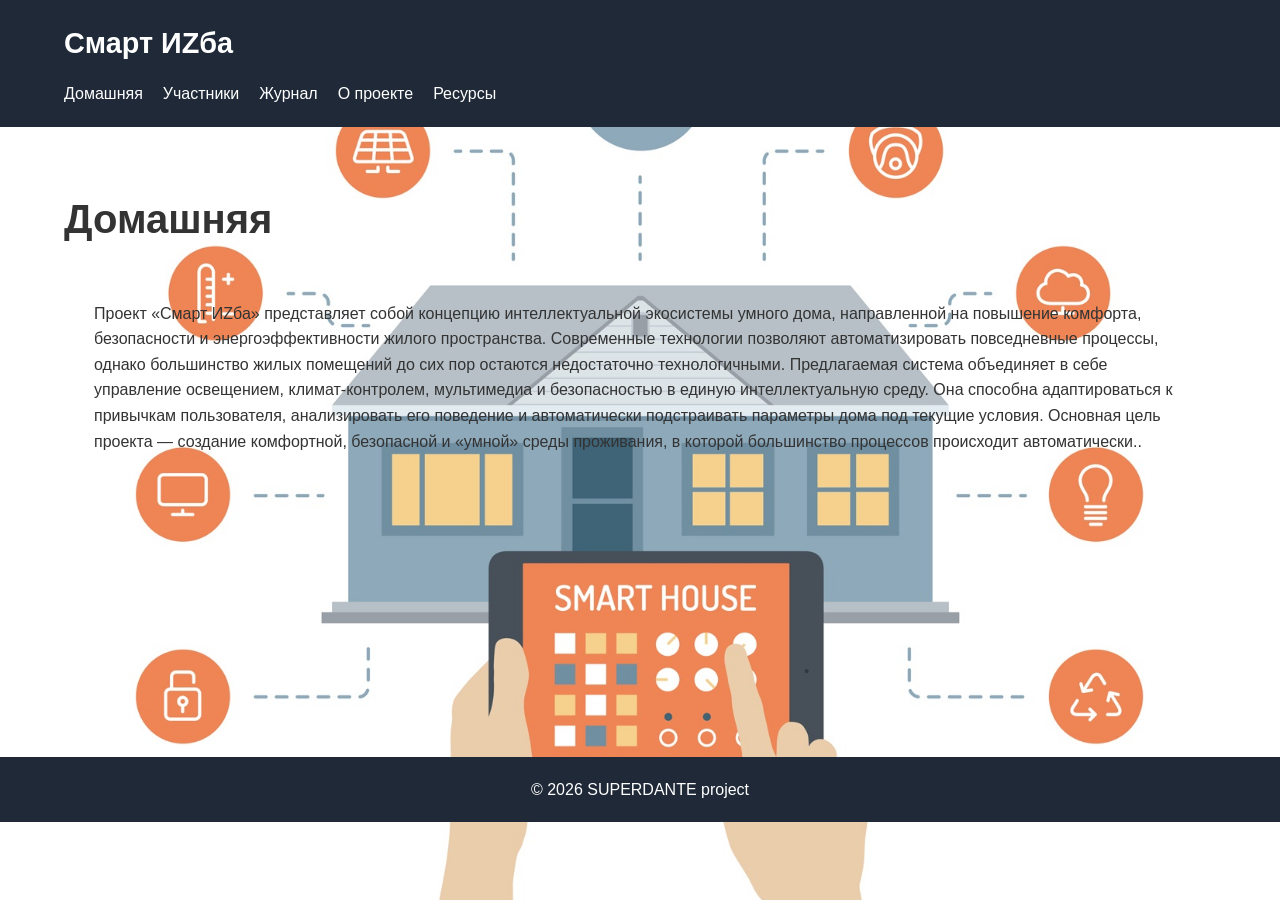
<file: index.html>
<!DOCTYPE html>
<html lang="ru">
<head>
    <meta charset="UTF-8">
    <meta name="viewport" content="width=device-width, initial-scale=1.0">
    <title>Главная</title>
    <link rel="stylesheet" href="css/style.css">
</head>
<body>

<header>
    <div class="container">
        <div class="logo">Смарт ИZба</div>

        <nav>
            <ul>
                <li><a href="index.html">Домашняя</a></li>
                <li><a href="members.html">Участники</a></li>
                <li><a href="journal.html">Журнал</a></li>
                <li><a href="about.html">О проекте</a></li>
                <li><a href="resources.html">Ресурсы</a></li>
            </ul>
        </nav>
    </div>
</header>

<main>
    <div class="container">
        <h1 class="page-title">Домашняя</h1>

        <div class="content-box">
            <p>Проект «Смарт ИZба» представляет собой концепцию интеллектуальной экосистемы умного дома, направленной на повышение комфорта, безопасности и энергоэффективности жилого пространства. Современные технологии позволяют автоматизировать повседневные процессы, однако большинство жилых помещений до сих пор остаются недостаточно технологичными.

Предлагаемая система объединяет в себе управление освещением, климат-контролем, мультимедиа и безопасностью в единую интеллектуальную среду. Она способна адаптироваться к привычкам пользователя, анализировать его поведение и автоматически подстраивать параметры дома под текущие условия.

Основная цель проекта — создание комфортной, безопасной и «умной» среды проживания, в которой большинство процессов происходит автоматически..</p>
        </div>
    </div>
</main>

<footer>
    © 2026 SUPERDANTE project
</footer>

</body>
</html>
</file>
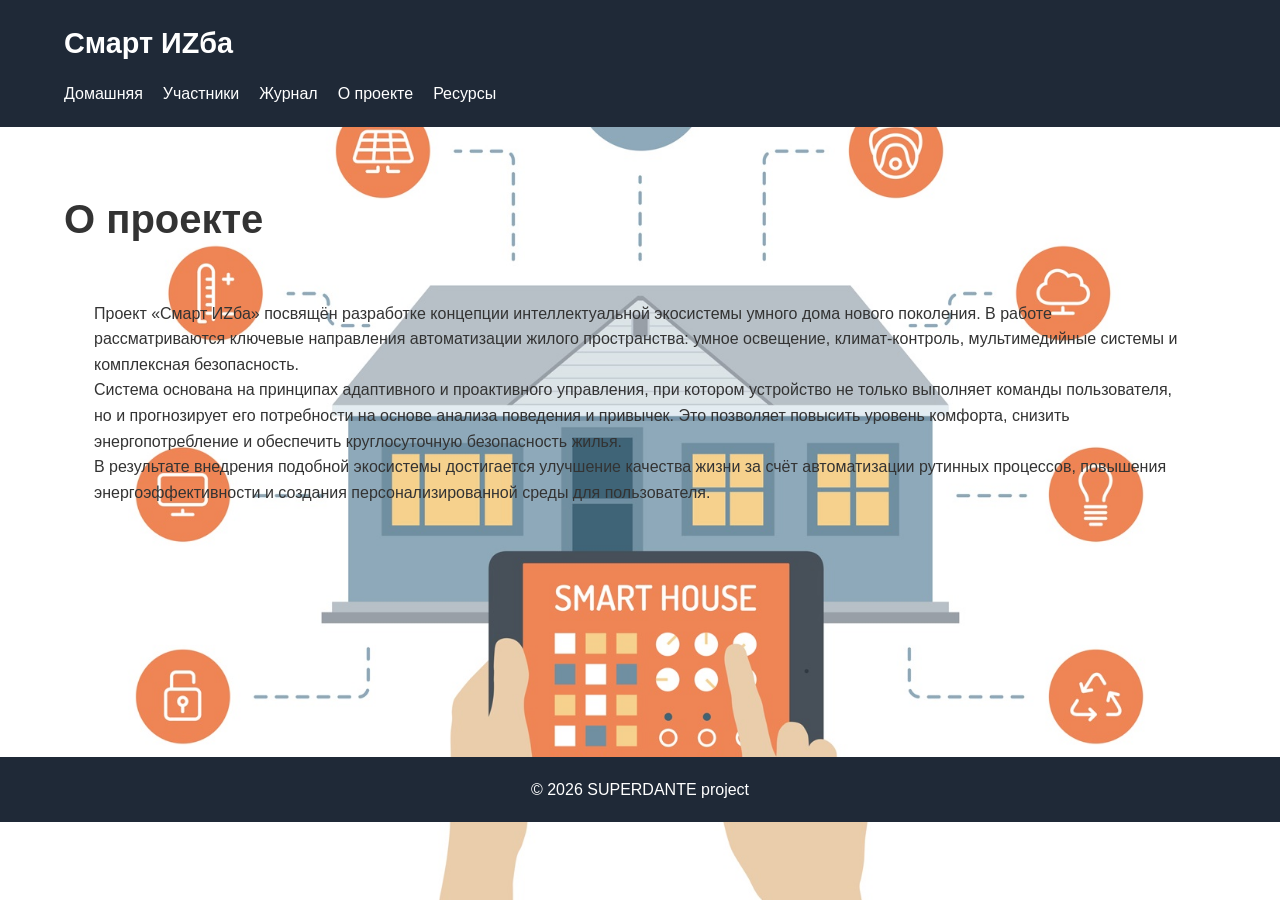
<file: about.html>
<!DOCTYPE html>
<html lang="ru">
<head>
    <meta charset="UTF-8">
    <meta name="viewport" content="width=device-width, initial-scale=1.0">
    <title>О проекте</title>
    <link rel="stylesheet" href="css/style.css">
</head>
<body>

<header>
    <div class="container">
        <div class="logo">Смарт ИZба</div>

        <nav>
            <ul>
                <li><a href="index.html">Домашняя</a></li>
                <li><a href="members.html">Участники</a></li>
                <li><a href="journal.html">Журнал</a></li>
                <li><a href="about.html">О проекте</a></li>
                <li><a href="resources.html">Ресурсы</a></li>
            </ul>
        </nav>
    </div>
</header>

<main>
    <div class="container">
        <h1 class="page-title">О проекте</h1>

        <div class="content-box">
            <p>
                Проект «Смарт ИZба» посвящён разработке концепции интеллектуальной
                экосистемы умного дома нового поколения. В работе рассматриваются
                ключевые направления автоматизации жилого пространства: умное
                освещение, климат-контроль, мультимедийные системы и комплексная
                безопасность.
            </p>

            <p>
                Система основана на принципах адаптивного и проактивного управления,
                при котором устройство не только выполняет команды пользователя,
                но и прогнозирует его потребности на основе анализа поведения и
                привычек. Это позволяет повысить уровень комфорта, снизить
                энергопотребление и обеспечить круглосуточную безопасность жилья.
            </p>

            <p>
                В результате внедрения подобной экосистемы достигается улучшение
                качества жизни за счёт автоматизации рутинных процессов,
                повышения энергоэффективности и создания персонализированной среды
                для пользователя.
            </p>
        </div>
    </div>
</main>

<footer>
    © 2026 SUPERDANTE project
</footer>

</body>
</html>
</file>
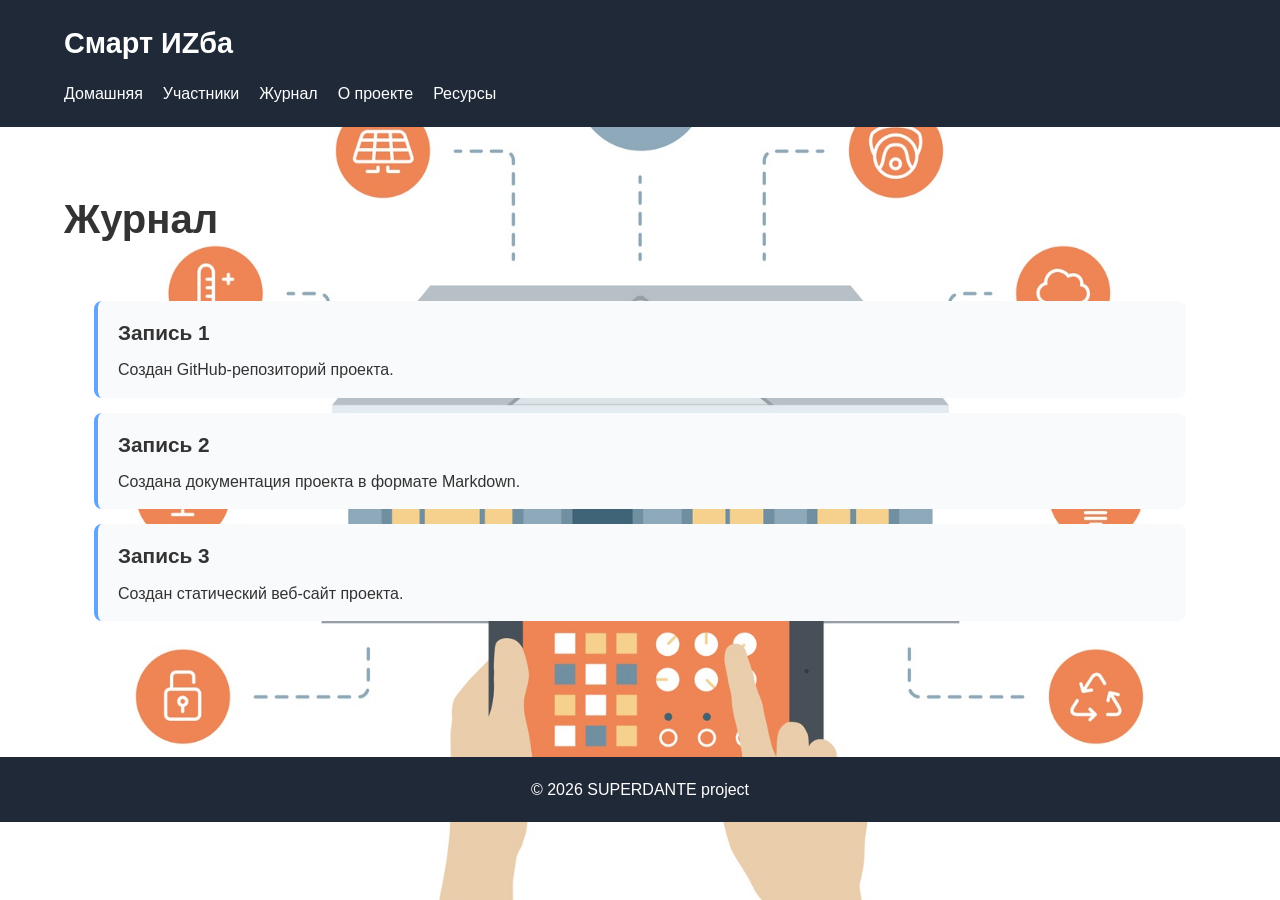
<file: journal.html>
<!DOCTYPE html>
<html lang="ru">
<head>
    <meta charset="UTF-8">
    <meta name="viewport" content="width=device-width, initial-scale=1.0">
    <title>Журнал</title>
    <link rel="stylesheet" href="css/style.css">
</head>
<body>

<header>
    <div class="container">
        <div class="logo">Смарт ИZба</div>

        <nav>
            <ul>
                <li><a href="index.html">Домашняя</a></li>
                <li><a href="members.html">Участники</a></li>
                <li><a href="journal.html">Журнал</a></li>
                <li><a href="about.html">О проекте</a></li>
                <li><a href="resources.html">Ресурсы</a></li>
            </ul>
        </nav>
    </div>
</header>

<main>
    <div class="container">
        <h1 class="page-title">Журнал</h1>

        <div class="content-box">

            <div class="journal-block">
                <h2>Запись 1</h2>
                <p>Создан GitHub-репозиторий проекта.</p>
            </div>

            <div class="journal-block">
                <h2>Запись 2</h2>
                <p>Создана документация проекта в формате Markdown.</p>
            </div>

            <div class="journal-block">
                <h2>Запись 3</h2>
                <p>Создан статический веб-сайт проекта.</p>
            </div>

        </div>
    </div>
</main>

<footer>
    © 2026 SUPERDANTE project
</footer>

</body>
</html>
</file>
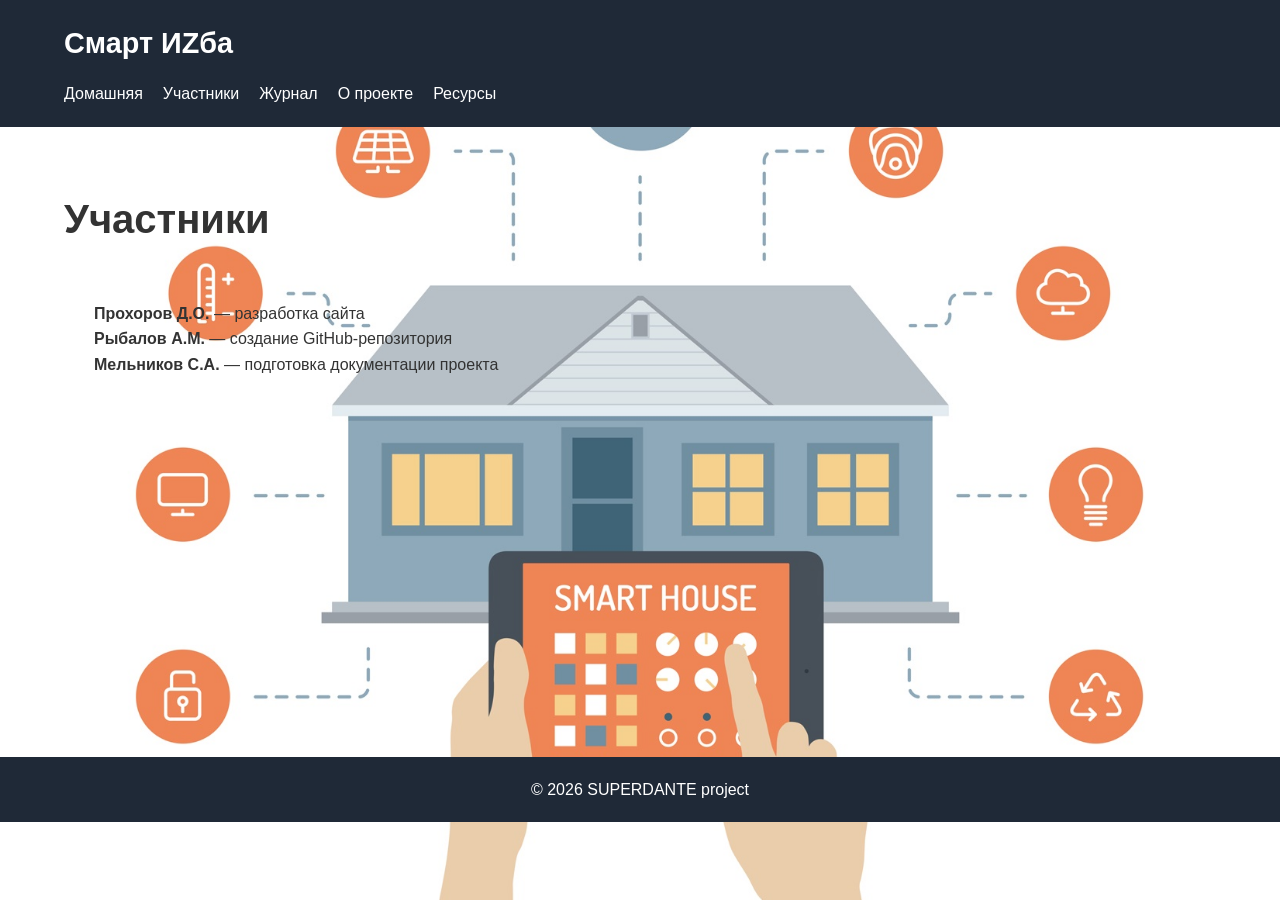
<file: members.html>
<!DOCTYPE html>
<html lang="ru">
<head>
    <meta charset="UTF-8">
    <meta name="viewport" content="width=device-width, initial-scale=1.0">
    <title>Участники</title>
    <link rel="stylesheet" href="css/style.css">
</head>
<body>

<header>
    <div class="container">
        <div class="logo">Смарт ИZба</div>

        <nav>
            <ul>
                <li><a href="index.html">Домашняя</a></li>
                <li><a href="members.html">Участники</a></li>
                <li><a href="journal.html">Журнал</a></li>
                <li><a href="about.html">О проекте</a></li>
                <li><a href="resources.html">Ресурсы</a></li>
            </ul>
        </nav>
    </div>
</header>

<main>
    <div class="container">
        <h1 class="page-title">Участники</h1>

        <div class="content-box">
            <p>
                <strong>Прохоров Д.О.</strong> — разработка сайта<br>
                <strong>Рыбалов А.М.</strong> — создание GitHub-репозитория<br>
                <strong>Мельников С.А.</strong> — подготовка документации проекта<br>
            </p>
        </div>
    </div>
</main>

<footer>
    © 2026 SUPERDANTE project
</footer>

</body>
</html>
</file>
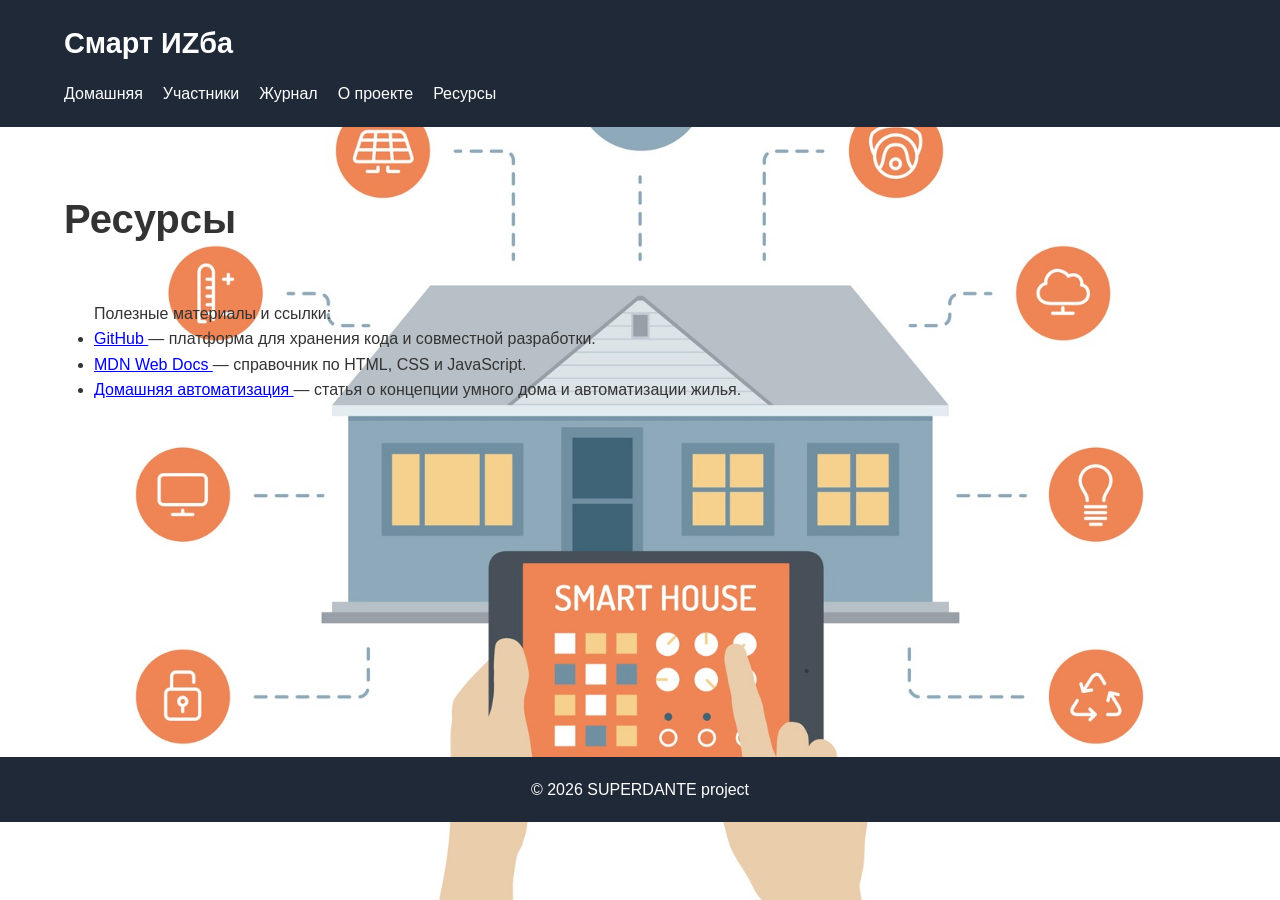
<file: resources.html>
<!DOCTYPE html>
<html lang="ru">
<head>
    <meta charset="UTF-8">
    <meta name="viewport" content="width=device-width, initial-scale=1.0">
    <title>Ресурсы</title>
    <link rel="stylesheet" href="css/style.css">
</head>
<body>

<header>
    <div class="container">
        <div class="logo">Смарт ИZба</div>

        <nav>
            <ul>
                <li><a href="index.html">Домашняя</a></li>
                <li><a href="members.html">Участники</a></li>
                <li><a href="journal.html">Журнал</a></li>
                <li><a href="about.html">О проекте</a></li>
                <li><a href="resources.html">Ресурсы</a></li>
            </ul>
        </nav>
    </div>
</header>

<main>
    <div class="container">
        <h1 class="page-title">Ресурсы</h1>

        <div class="content-box">
            <p>Полезные материалы и ссылки:</p>

            <ul class="resources-list">
                <li>
                    <a href="https://github.com" target="_blank">
                        GitHub
                    </a>
                    — платформа для хранения кода и совместной разработки.
                </li>

                <li>
                    <a href="https://developer.mozilla.org" target="_blank">
                        MDN Web Docs
                    </a>
                    — справочник по HTML, CSS и JavaScript.
                </li>

                <li>
                    <a href="https://ru.wikipedia.org/wiki/Домашняя_автоматизация" target="_blank">
                        Домашняя автоматизация
                    </a>
                    — статья о концепции умного дома и автоматизации жилья.
                </li>
            </ul>
        </div>
    </div>
</main>

<footer>
    © 2026 SUPERDANTE project
</footer>

</body>
</html>
</file>
<file: css/style.css>
* {
    margin: 0;
    padding: 0;
    box-sizing: border-box;
}

body {
    font-family: Arial, sans-serif;
    background-image: url('../smart-house.jpg');
    background-size: cover;
    background-position: center;
    background-repeat: no-repeat;
    background-attachment: fixed;

    min-height: 100vh;

    color: #333;
    line-height: 1.6;
}
header {
    background: #1f2937;
    color: white;
    padding: 20px 0;
}

.container {
    width: 90%;
    max-width: 1200px;
    margin: auto;
}

.logo {
    font-size: 1.8rem;
    font-weight: bold;
}

nav {
    margin-top: 15px;
}

nav ul {
    display: flex;
    list-style: none;
    gap: 20px;
    flex-wrap: wrap;
}

nav a {
    color: white;
    text-decoration: none;
    transition: 0.3s;
}

nav a:hover {
    color: #60a5fa;
}

main {
    min-height: 70vh;
    padding: 60px 0;
}

.page-title {
    font-size: 2.5rem;
    margin-bottom: 20px;
}

.content-box {
    background: transparent;
    padding: 30px;
    border-radius: 12px;
    box-shadow: none;
}

footer {
    background: #1f2937;
    color: white;
    text-align: center;
    padding: 20px;
}

@media (max-width: 768px) {
    nav ul {
        flex-direction: column;
        gap: 10px;
    }

    .page-title {
        font-size: 2rem;
    }
}
.journal-block {
    background: #f9fafb;
    border-left: 4px solid #60a5fa;
    padding: 15px 20px;
    margin-bottom: 15px;
    border-radius: 8px;
}

.journal-block h2 {
    margin-bottom: 8px;
    font-size: 1.3rem;
}
</file>
